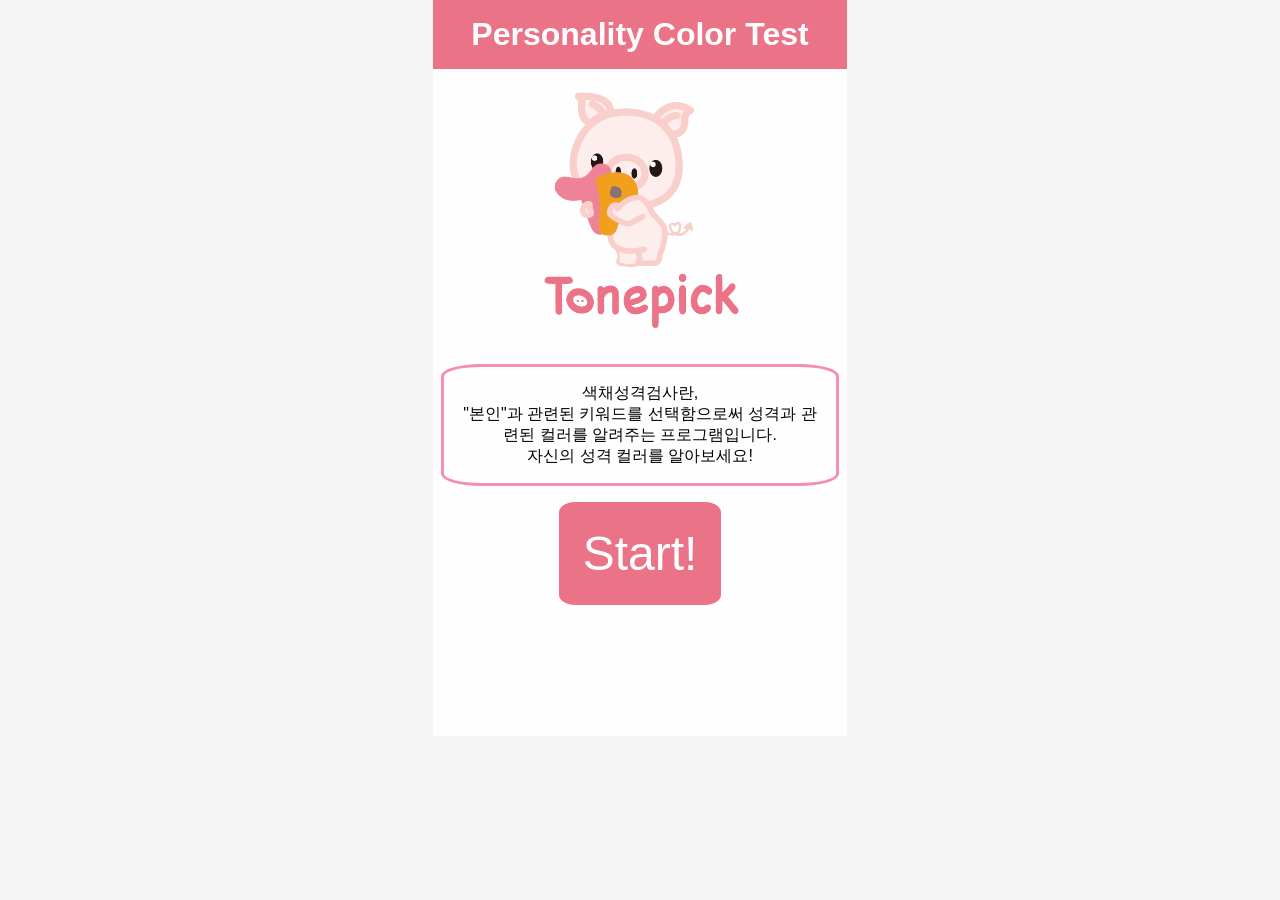
<file: index.html>
<!DOCTYPE html>
<html lang="en">
    <head>
        <meta charset="UTF-8">
        <meta http-equiv="X-UA-Compatible" content="IE=edge">
        <meta name="viewport" content="width=device-width, initial-scale=1.0">
        <title>Start</title>

        <!-- CSS -->
        <link rel="stylesheet" href="index.css">

        <!-- Font -->
        <link rel="preconnect" href="https://fonts.googleapis.com">
        <link rel="preconnect" href="https://fonts.gstatic.com" crossorigin>
        <link href="https://fonts.googleapis.com/css2?family=Source+Sans+Pro&display=swap" rel="stylesheet">
    </head>
    <body>
        <div class="container">
            <header>
                <h1>
                    Personality Color Test
                </h1>
            </header>
        
            <section>
                <img src="img/logo.png" alt="">
                <p>
                    <span>
                        색채성격검사란,<br>
                        "본인"과 관련된 키워드를 선택함으로써 성격과 관련된 컬러를 알려주는 프로그램입니다.<br>      
                        자신의 성격 컬러를 알아보세요!
                    </span>
                </p>     
                <button type="button" onclick="location.href='test.html';"><span>Start!</span></button>
            </section>
        </div>
    </body>
</html>
</file>
<file: index.css>
:root {
  /* Color */
  --dark-pink-color: #ea7387;
  --light-pink-color: #f48fb1;
  --white-color: #fffeff;
  --yellow-color: #ffeb3b;
  --grey-color: #f5f5f5;

  /* Padding - Margin - Border */
  --padding-big: 1em;
  --padding-medium: 0.5em;
  --body-width: 25.875em;

  /* Font Size */
  --font-medium: 1em;
  --font-big: 1.3em;
  --font-biggest: 3em;
}

* {
  margin: 0;
  padding: 0;
  /* width: 100%; */
  box-sizing: border-box;

  /* font-family: "Source Sans Pro", sans-serif; */
  font-family: Nunito, sans-serif;
}

html,
body {
  width: 414px;
  height: 736px;
  margin: 0 auto;
  /* width: 100%; */
  background-color: var(--grey-color);
}

header {
  color: var(--white-color);
  background-color: var(--dark-pink-color);

  /* text-align: center; */
}

.container {
  width: 100%;
  height: 100%;
  background-color: var(--white-color);
  /* width: 414px;
  height: 736px;
  margin: 0 auto; */
}

h1 {
  padding: var(--padding-medium);

  text-align: center;
}

section {
  text-align: center;
}

img {
  width: 50%;
  margin: var(--padding-big);
}

p {
  padding: var(--padding-big);
  margin: var(--padding-big) var(--padding-medium);
  border: 3px solid var(--light-pink-color);
  /* background-color: var(--light-pink-color); */
  font-size: var(--font-medium);
  /* color: var(--white-color); */
  border-radius: 10%;
}

button {
  /* width: 20%; */
  border: none;
  padding: var(--padding-medium);

  background-color: var(--dark-pink-color);
  color: var(--white-color);
  font-size: var(--font-biggest);
  border-radius: 10%;
}

button:hover {
  font-weight: bold;
  cursor: pointer;
}

@media screen and (max-width: 48em) {
  html,
  body {
    width: 100%;
    height: 100%;
    background-color: var(--white-color);
  }
}
</file>
